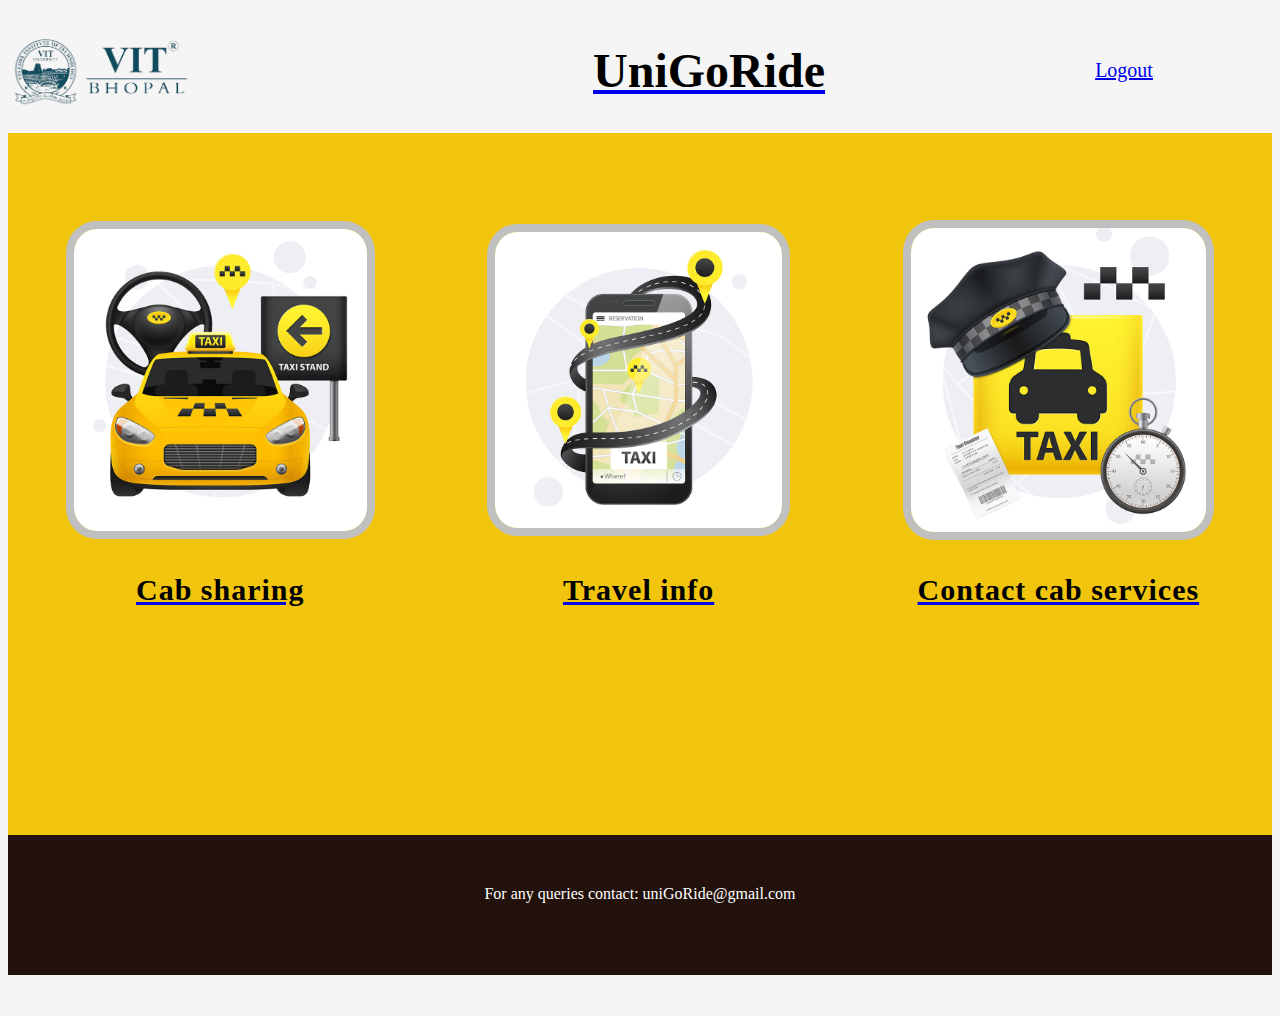
<file: home.html>
<!DOCTYPE html>
<html lang="en">

<head>

  <meta charset="UTF-8">
  <meta http-equiv="X-UA-Compatible" content="IE=edge">
  <meta name="viewport" content="width=device-width, initial-scale=1.0">
  <link rel="stylesheet" href="style.css">

</head>

<table class="top">
  <title >UniGoRide</title>
  <tr>
    <td id="heading"><a href="index.html"><img class="logo" style="width: 40%;"   src="vitlogo.gif" alt=" vitlogo"></img>
      </a></td>
      <div class="header">
    <td id ="bphc"><a href="index.html"><h1 style="text-align: center;">UniGoRide</h1></td>
    </a></div>
   
    <td id ="menu">
    <a style="font-size: 20px;" href="index.html">Logout</a>
    </td>
  </tr>
</table>
</head>

<body>
  <div class="block"></div>
  <div class="cardholder">
    <div id="cards">
      <table>
        <tr class="shift">
          <td></td>
        </tr>
        <tr>
          <td>
            <div id="img1"><a href="page2.html"><img alt="" class="img1" width="70%" height="90%" src="image1.jpg"></a>
            </div>
          </td>
          <td>
            <div id="img2"><a href=""></a><img alt="" class="img1" width="70%" height="90%" src="image2.jpg">
            </div>
          </td>

          <td>
            <div id="img3"><a href=""><img alt="" width="70%" height="50%" src="image3.jpg" class="img1">
              </a>
          </td>

        </tr>
        <tr>
          <td><a href="page2.html">
              <h2>Cab sharing</h2>
            </a></td>
          <td><a href="page5.html">

            <h2>Travel info </h2>
          </a>
        </td>
          <td><a href="page6.html">
            <h2>Contact cab services  </h2>
          </a></td>
        </tr>
      </table>



    </div>
    
    
</body>
<div class ="space"></div>
<div class="footer">
  For any queries contact: uniGoRide@gmail.com
</div> 
</html>
</file>
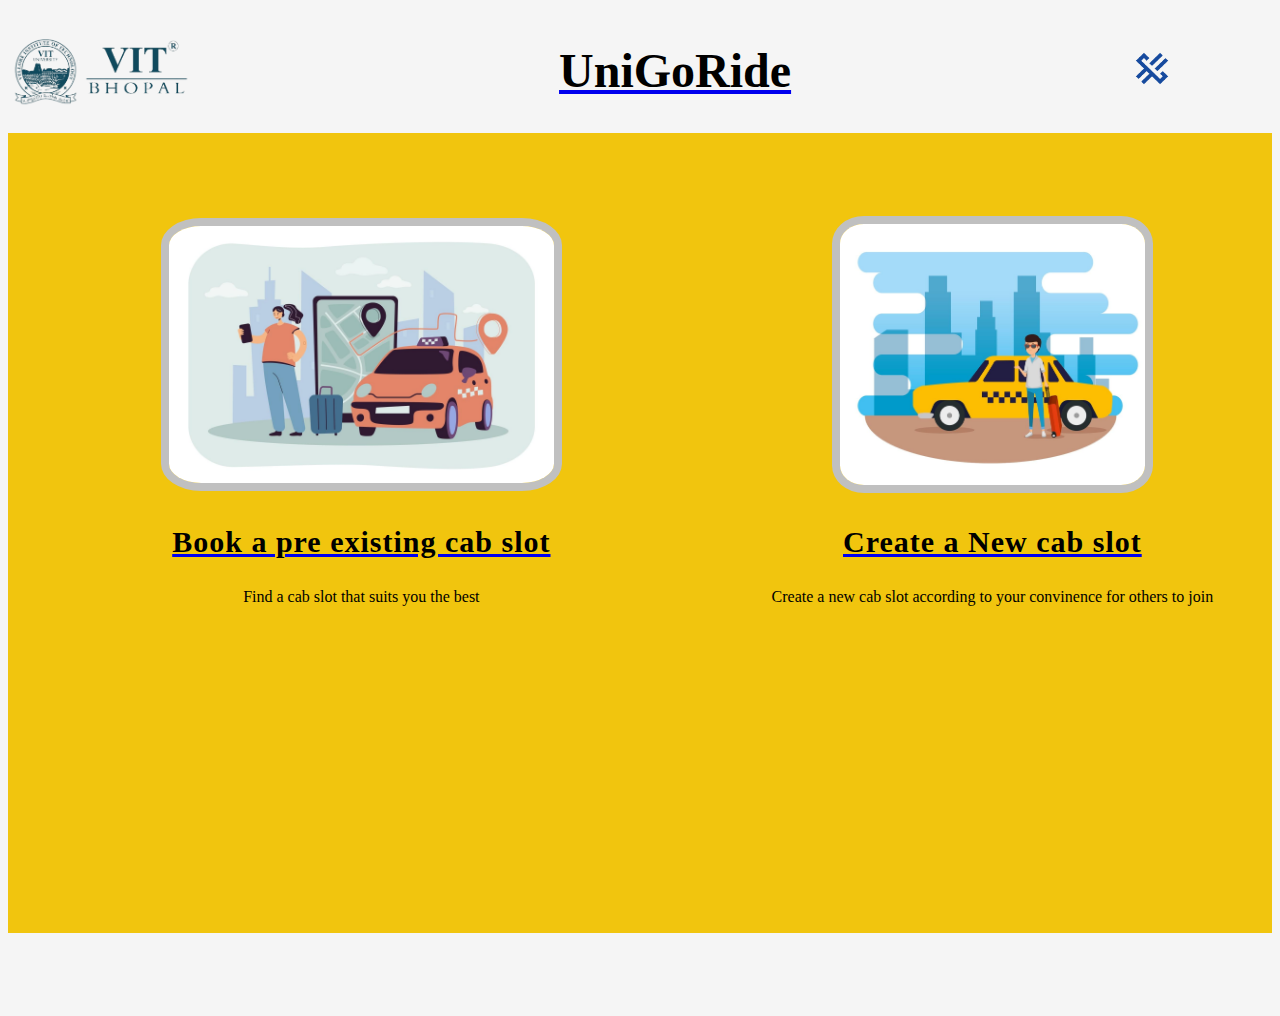
<file: page2.html>
<!DOCTYPE html>
<html lang="en">
<head>
  
    <meta charset="UTF-8">
    <meta http-equiv="X-UA-Compatible" content="IE=edge">
    <meta name="viewport" content="width=device-width, initial-scale=1.0">
   <link rel="stylesheet" href="style.css"> </header>
   <table class="top">
    <title>UniGoRide</title>
    <tr>
      <td id="heading"><a href="index.html"><img class="logo" src="vitlogo.gif" alt=" vitlogo"></img>
        </a></td>
        <div class="header">
      <td id ="bphc"><a href="index.html"><h1>UniGoRide</h1></td>
      </a></div>
     
      <td id ="menu">
      <menu><a href=""><img alt="" width="25%" height="25%" src="crux logo1.png" class="cruxlogo">
        <menu> </menu>
      </td>
    </tr>
  </table>
      </head>
      <body> 
        <div class="cardholder">
        <div id="cards">
          <table>
            <tr>
              <td> <div id="img1"><img alt="" class="img1" width="55%" height="0%" src="sharing1.jpg">
                 
               </td>
               <td>
                 <img alt="" class="img1" width="55%" height="50%" src="sharing2.jpg">
                </div>
               </td>
            </tr>
            <tr><td><a href="page3.html"><h2>Book a pre existing cab slot</h2></td><td><a href="page4.html"> <h2>Create a New cab slot </h2></a></td></tr>
            <tr ><td>Find a cab slot that suits you the best </td> <td>Create a new cab slot according to your convinence for others to join </a></td></tr>
        </div>
        
        </body>
</file>
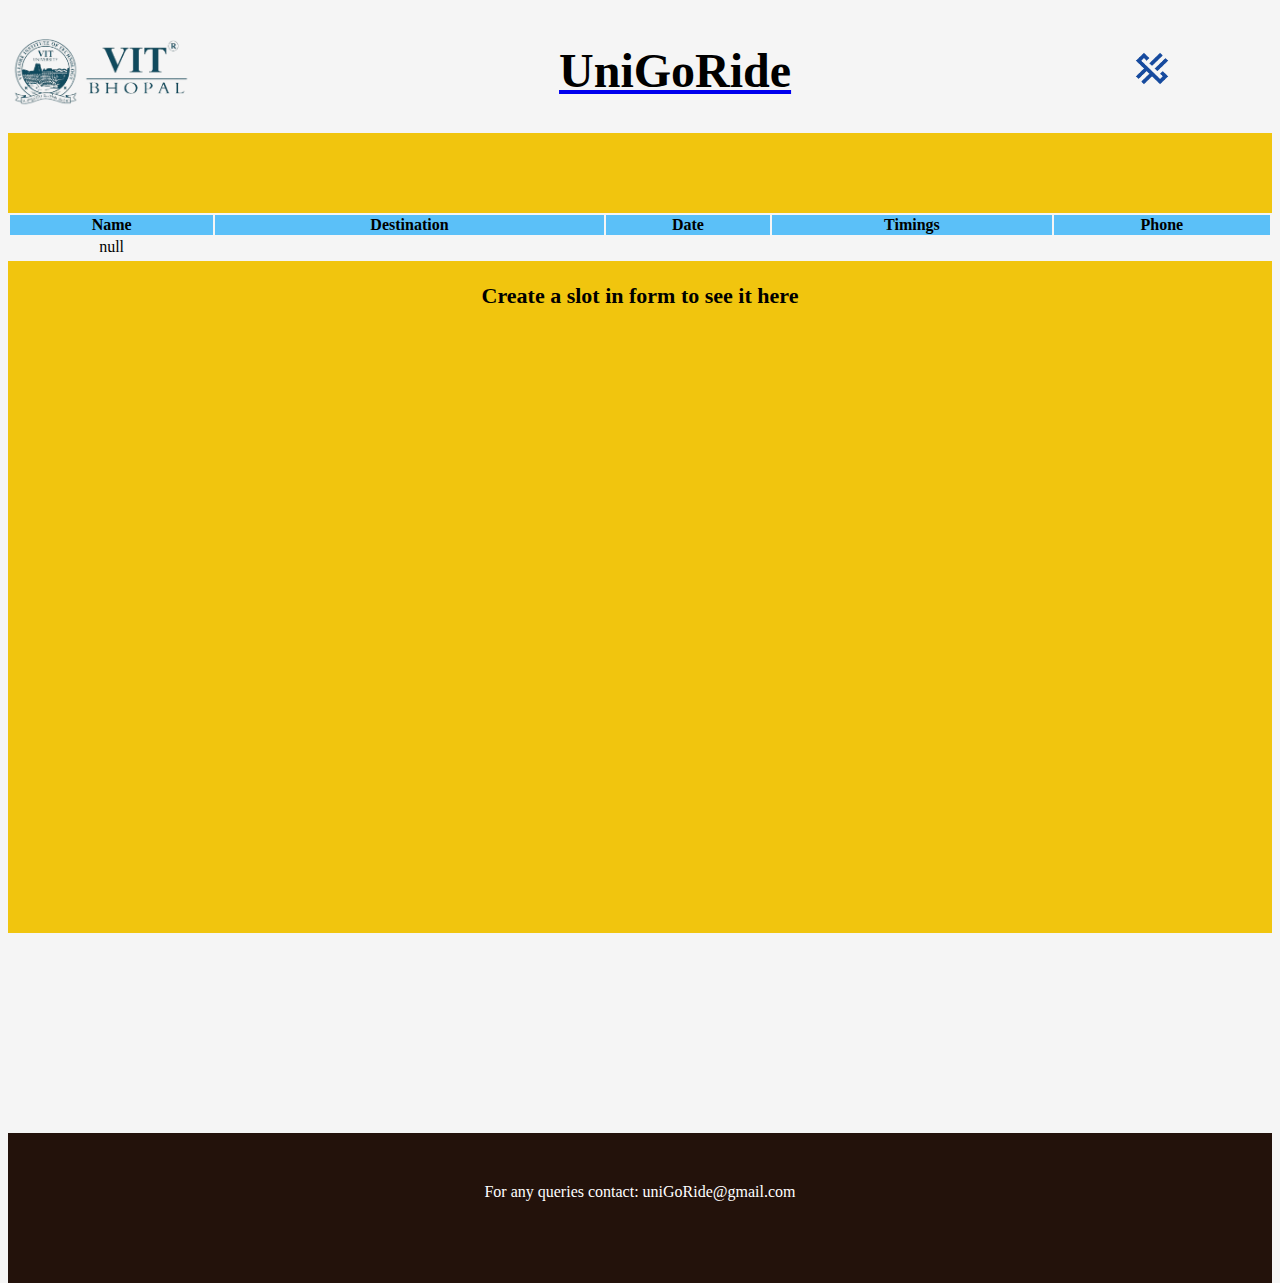
<file: page3.html>
<!DOCTYPE html>
<html lang="en">

<head>

  <meta charset="UTF-8">
  <meta http-equiv="X-UA-Compatible" content="IE=edge">
  <meta name="viewport" content="width=device-width, initial-scale=1.0">

  <!-- <script src="engine.js"></script> -->
  <link rel="stylesheet" href="style.css">

  <header>
    <table class="top">
      <title>UniGoRide</title>
      <tr>
        <td id="heading"><a href="index.html"><img class="logo" src="vitlogo.gif" alt=" vitlogo"></img>
          </a></td>
        <div class="header">
          <td id="bphc"><a href="index.html">
              <h1>UniGoRide</h1>
          </td>
          </a>
        </div>

        <td id="menu">
      <menu><a href=""><img alt="" width="25%" height="25%" src="crux logo1.png" class="cruxlogo">
        <menu></menu>
        </td>
      </tr>
    </table>
  </header>

<body>
  <div class="cardholder">

    <div id="cards">

      <table class="schedule" id="datatable">
        <tr class="tablehead">
          <th>Name</th>
          <th>Destination</th>
          <th>Date</th>
          <th>Timings</th>

          <th>Phone</th>
        </tr>
        <tr>
          <td><span id="name1"></span></td>
          <td><span id="destination1"></span></td>
          <td><span id="date1"></span></td>
          <td><span id="time1"></span></td>
          <td><span id="phone1"></span></td>
        </tr>
        <tr> </tr>
      </table>
      <h3>Create a slot in form to see it here</h3>
    </div>
  </div>
</body>
<div class="space"></div>
<div class="footer">
  For any queries contact: uniGoRide@gmail.com
</div>
<script>
  console.log("page3")

  var phone = localStorage.getItem('phone');
  var name = localStorage.getItem('name');
  var destination = localStorage.getItem('destination');
  var date = localStorage.getItem('date');
  var time = localStorage.getItem('time');
  console.log(phone);
  document.getElementById('phone1').textContent = phone;
  document.getElementById('name1').textContent = name;
  document.getElementById('destination1').textContent = destination;
  document.getElementById('date1').textContent = date;
  document.getElementById('time1').textContent = time;
  // var string = phone
  // var length = string.length;
  // console.log(string);
  // console.log(length);
  // var a = ".";

  // for (var i = 0; i <= length; i++) {
  //   var d = "$";

  //   a = a + string.charAt(i)
  //   console.log(a);
  //   if (string.charAt(i).equals(d))
    
  // }
  // console.log(a);
  // a = ".";
  // console.log(a);



</script>
</file>
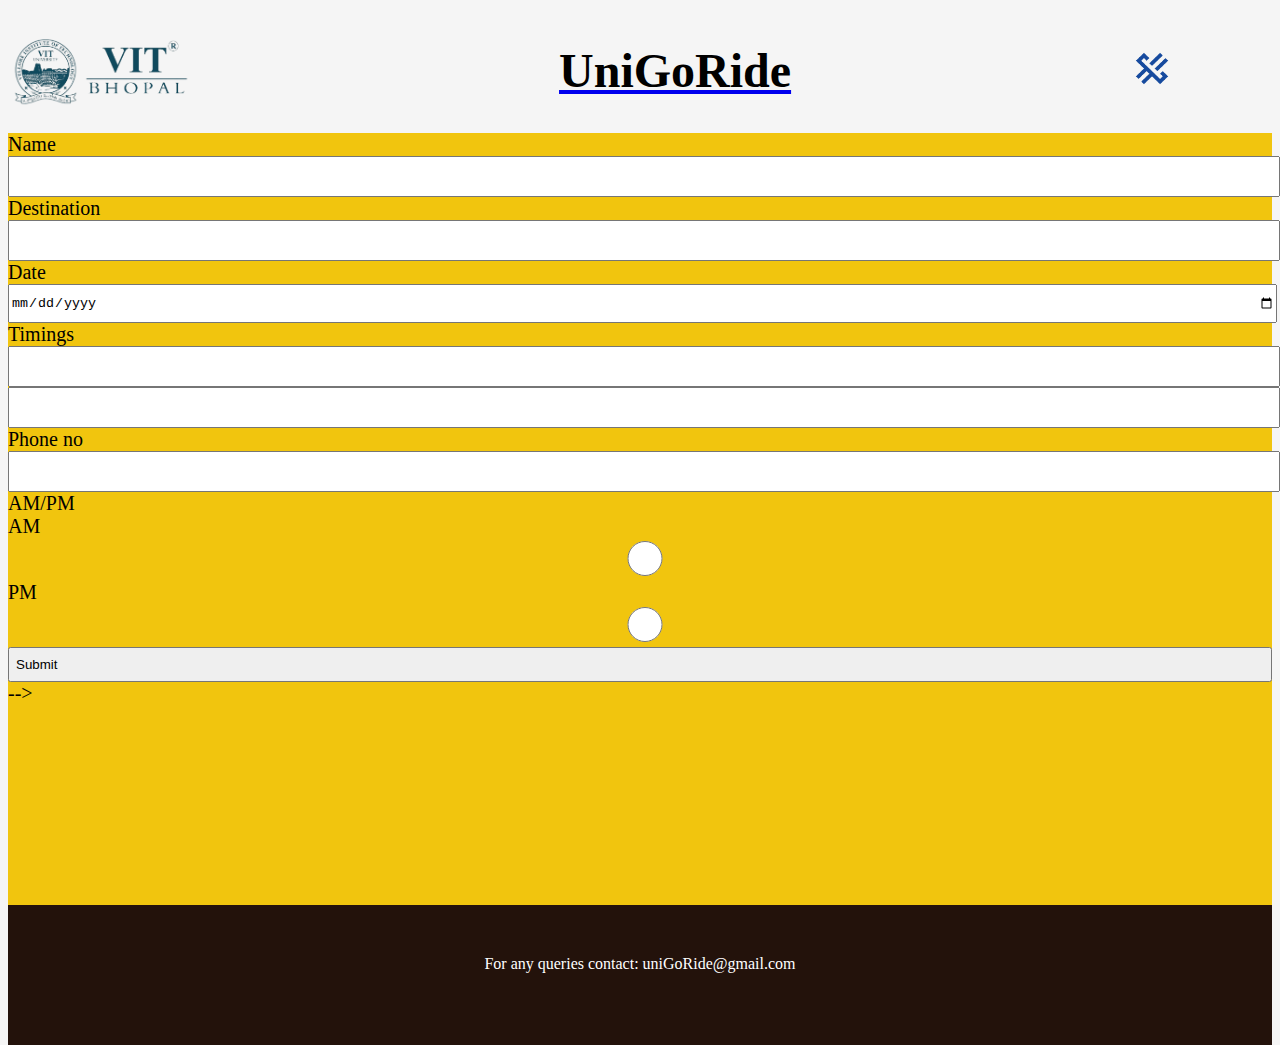
<file: page4.html>
<!DOCTYPE html>
<html lang="en">

<head>

  <meta charset="UTF-8">
  <meta http-equiv="X-UA-Compatible" content="IE=edge">
  <meta name="viewport" content="width=device-width, initial-scale=1.0">



</head>
<!-- <script src="engine.js"></script>  -->
<link rel="stylesheet" href="style.css">
<table class="top">
  <title>UniGoRide</title>
  <tr>
    <td id="heading"><a href="index.html"><img class="logo" src="vitlogo.gif" alt=" vitlogo" />
      </a></td>
    <div class="header">
      <td id="bphc"><a href="index.html">
          <h1>UniGoRide</h1>
        </a>
      </td>
    </div>

    <td id="menu">
      <menu><a href=""><img alt="" width="25%" height="25%" src="crux logo1.png" class="cruxlogo">
        <menu></menu>
    </td>
  </tr>
</table>

<body>
  <div class="cardholder"><span id="block"></span>
    <div class="slot">

      <form id="form">
        <label for="name">Name</label><br>
        <input type="text" id="name"><br>
        <label for="destination"> Destination</label><br>
        <input type="text" id="destination"><br>

        <label for="date"> Date</label><br>
        <input type="date" id="date"><br>



        <label for="time">Timings </label><br>
        <input type="number" id="timeh" pattern="[1-12]{1}"><br>
        <input type="number" id="timem"><br>

        <label for="phone">Phone no</label><br>
        <input type="tel" id="phone" pattern="[0-9]{10}"><br>
        <label for="am/pm"> AM/PM</label><br>
        <label for="am/pm">AM </label>
        <input type="radio" id="am" name="am/pm" value="AM">
        <label for="am/pm">PM </label>

        <input type="radio" id="am/pm" name="am/pm" value="PM">
        <input type="submit" onclick="formdata()" value="Submit"> -->
      </form>
    </div>
    <div class="space"></div>
    <div class="footer">
      For any queries contact: uniGoRide@gmail.com
    </div>

</body>
<script>
  function formdata() {
    console.log("working");
    var form = document.getElementById('form');
    var name = document.getElementById('name').value;
    var destination = document.getElementById("destination").value;
    var date = document.getElementById("date").value;

    var phone = document.getElementById("phone").value;
    var timeh = document.getElementById("timeh").value;
    var timem = document.getElementById("timem").value;

    console.log(phone);
    form.addEventListener('submit', function (e) {
      e.preventDefault();


      // var str = "Name: " + name + " " + "Destination: " + destination + " " + "Date: " + date + "Phone: " + phone + "Time: " + timeh + ":" + timem;
      window.localStorage.setItem('name', name);
      window.localStorage.setItem('destination', destination);
      window.localStorage.setItem('date', date);
      window.localStorage.setItem('phone', phone);
      window.localStorage.setItem('time', timeh + ":" + timem);
      // console.log(str);
      window.location.href = "page3.html";



    })
  }
</script>

</html>
</file>
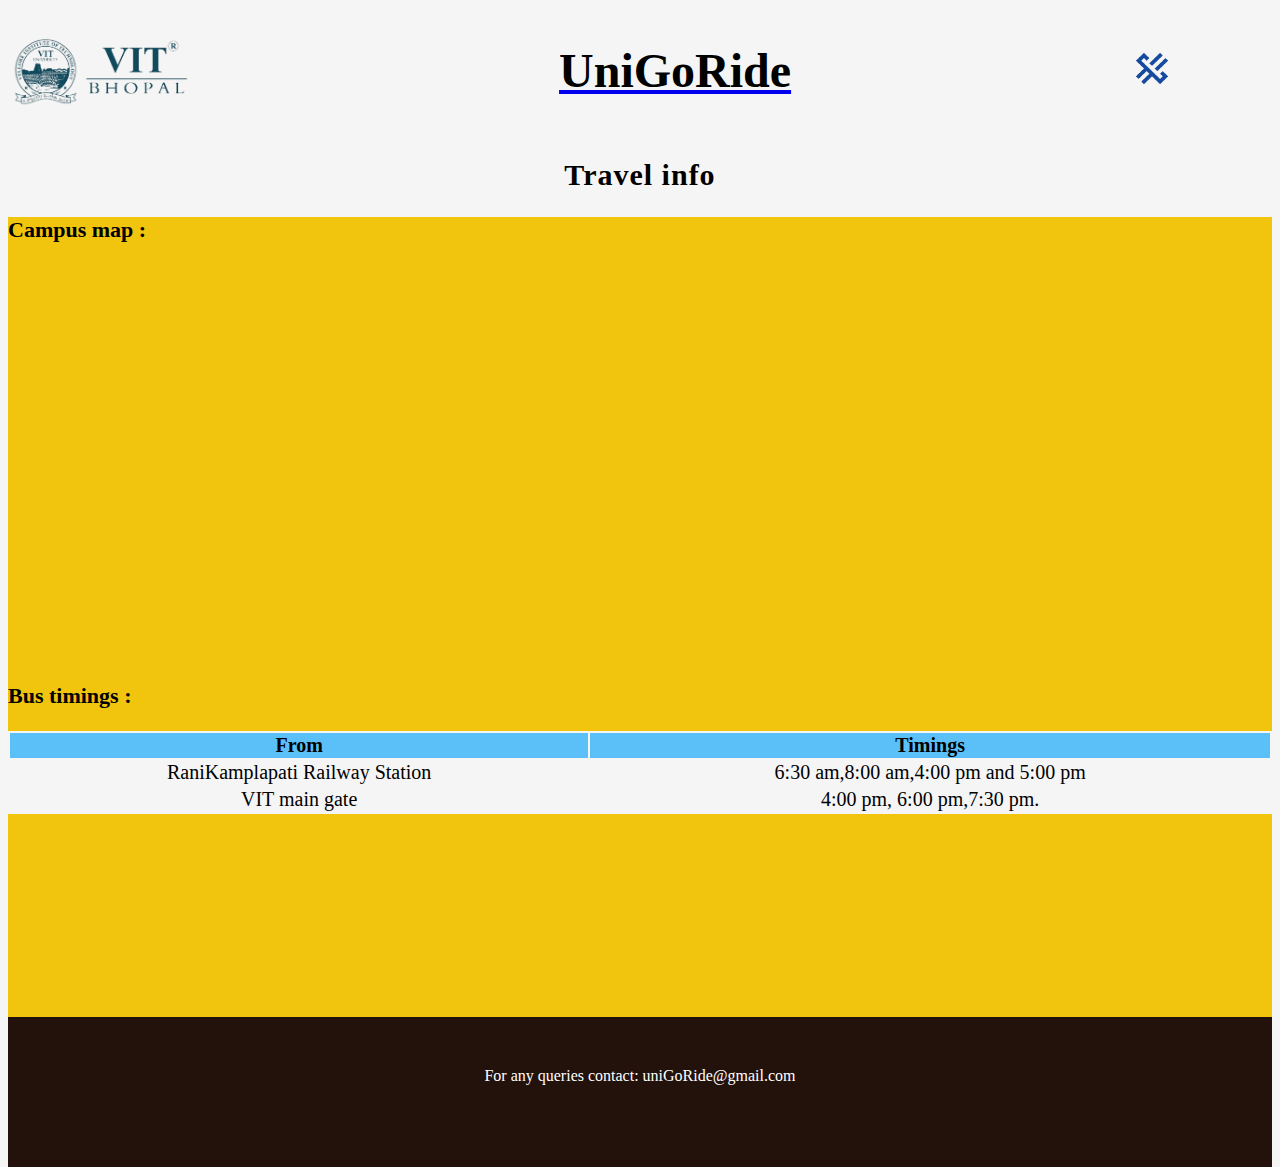
<file: page5.html>
<!DOCTYPE html>
<html lang="en">

<head>

  <meta charset="UTF-8">
  <meta http-equiv="X-UA-Compatible" content="IE=edge">
  <meta name="viewport" content="width=device-width, initial-scale=1.0">



</head>
<script src="engine.js"></script>
<link rel="stylesheet" href="style.css">
</header>
<table class="top">
  <title>UniGoRide</title>
  <tr>
    <td id="heading"><a href="index.html"><img class="logo" src="vitlogo.gif" alt=" vitlogo"></img>
      </a></td>
    <div class="header">
      <td id="bphc"><a href="index.html">
          <h1>UniGoRide</h1>
      </td>
      </a>
    </div>

    <td id="menu">
      <menu><a href=""><img alt="" width="25%" height="25%" src="crux logo1.png" class="cruxlogo">
          <menu></menu>
    </td>
  </tr>
</table>
</head>

<body>
  <h2>Travel info </h2>
  <div class="cardholder"><span id="block"></span>
    <div id="cm">
      <h3>Campus map :</h3>
    </div>
    <iframe
      src="https://www.google.com/maps/embed?pb=!1m18!1m12!1m3!1d14681.958539432451!2d76.8605537!3d23.079165300000003!2m3!1f0!2f0!3f0!3m2!1i1024!2i768!4f13.1!3m3!1m2!1s0x397ce9ceaaaaaaab%3A0xa224b6b82b421f83!2sVIT%20Bhopal%20University!5e0!3m2!1sen!2sin!4v1714413885944!5m2!1sen!2sin"
      width="100%" height="400" style="border:0;" allowfullscreen="" loading="lazy"
      referrerpolicy="no-referrer-when-downgrade"></iframe>

    <div class="slot">
      <h3>Bus timings :</h3>
      <table class="schedule">
        <tr class="tablehead">
          <th>
            From
          </th>
          <th>Timings </th>
        </tr>
        <tr>
          <td>RaniKamplapati Railway Station</td>
          <td> 6:30 am,8:00 am,4:00 pm and 5:00 pm</td>
        </tr>
        <tr>
          <td> VIT main gate</td>
          <td> 4:00 pm, 6:00 pm,7:30 pm.</td>
        </tr>
      </table>
      <div class="slot">
         <br>
         </div>

    </div>
  </div>
</body>
<div class="pace" width:100px;></div>
<div class="footer">
  For any queries contact: uniGoRide@gmail.com
</div>
</file>
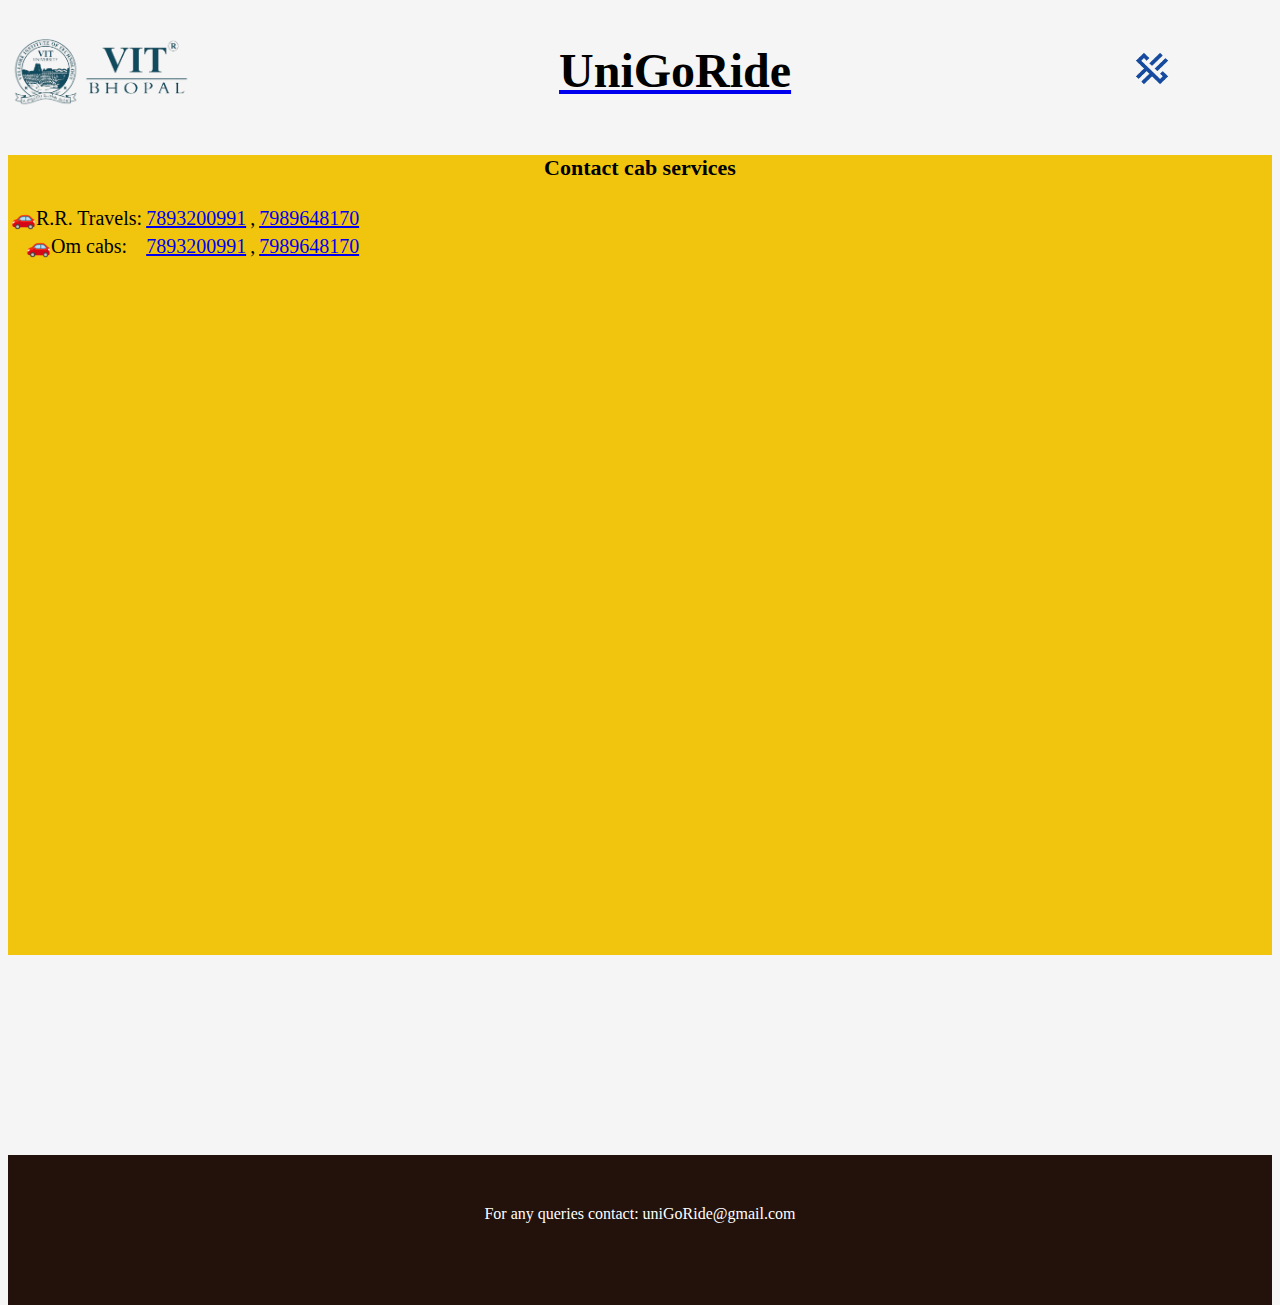
<file: page6.html>
<!DOCTYPE html>
<html lang="en">

<head>

  <meta charset="UTF-8">
  <meta http-equiv="X-UA-Compatible" content="IE=edge">
  <meta name="viewport" content="width=device-width, initial-scale=1.0">



</head>
<script src="engine.js"></script>
<link rel="stylesheet" href="style.css">
</header>
<table class="top">
  <title>UniGoRide</title>
  <tr>
    <td id="heading"><a href="index.html"><img class="logo" src="vitlogo.gif" alt=" vitlogo"></img>
      </a></td>
    <div class="header">
      <td id="bphc"><a href="index.html">
          <h1>UniGoRide</h1>
      </td>
      </a>
    </div>

    <td id="menu">
      <menu><a href=""><img alt="" width="25%" height="25%" src="crux logo1.png" class="cruxlogo">
          <menu></menu>
    </td>
  </tr>
</table>
</head>

<body>
  <div class="cardholder"><span id="block"></span>
    <h3>Contact cab services</h3>
    <div class="slot">
      <table>
        <tr>
          <td>🚗R.R. Travels:</td>
          <td> <a href="tel:7893200991">7893200991</a><br></td>
          <td>,</td>
          <td><a id="no" href="tel:7989648170">7989648170</a> </td>
        <tr>
          <td>🚗Om cabs:</td>

          <td><a href="tel:809584792">7893200991</a></td>
          <td> , </td>
          <td><a id="no" href="tel:7032047260">7989648170</a></td>
      </table>










    </div>
  </div>
</body>
<div class="space"></div>
<div class="footer">
  For any queries contact: uniGoRide@gmail.com
</div>
</file>
<file: style.css>
h1
{ font-family: Oswald;
font-size: 48px;
margin-left:15%;
text-align: left;
color: black;
width: 300px;
}
h2{ letter-spacing:  1px; ;
    font-size: 30px;
 color: black;}
h3{
font-size:22px;
}
p{font-size: 30px;
font-weight: 300;
font-style: Oswald;;

}
.top{width: 100%;
    text-align: left;
    }

.header{width: 300px;
    
    font-family: Oswald ;
    
    
}
.logo{ margin-left:0;
    width: 40%;
    height: 2%;
    text-align: left;
   }

.cardholder{ margin-top: 0;
width: 100%;height: 800px;
background-color:  #f1c50e;
font-family: Oswald;
}
#cards
{
 width: 100%;
 text-align: center;
 padding-top: 80px;

}

body
{ height:1000px;
background-color:whitesmoke;
font-family: Oswald;
text-align: center;

}
table{
   
    text-align: center;
   
}
div{
    text-align: center;
}
.img1{height:80%;
    border-radius:10%;
 border: solid;border-color:silver;border-width: 8px;

}
.img2{border-radius:10%;
}
#img3{border-radius:10%;
}
.tablehead{
 background-color: #5BC0F8;
}
.schedule{
    width: 100%;
    background-color:whitesmoke;
    column-gap: 10px;
}
.slot
    {text-align:left;
    font-size:20px;
    background-color:#f1c50e ;
width: 100%;}  
form{text-align: left;
    width: 100%;
}
input{width: 100%;
height:35px;
text-align: left;}
#am{text-align: left;
align-items:left;
}
.space{
    height:200px;
}
.footer{width: 100%;
    height:5%;
background-color:#23120B;
color: white ;
padding-top: 50px; 
padding-bottom:50px;
font-family: Oswald;
}
#map{ margin-left:0px;
     margin-right:0px;
    text-align: center;
 padding-top: 50px;
}
#cm{
    text-align: left;
    height: 40px;
}
#heading{
width:36%;
}
#menu{
text-align: left;
}
#bphc{
    width: 50%;
}
</file>
